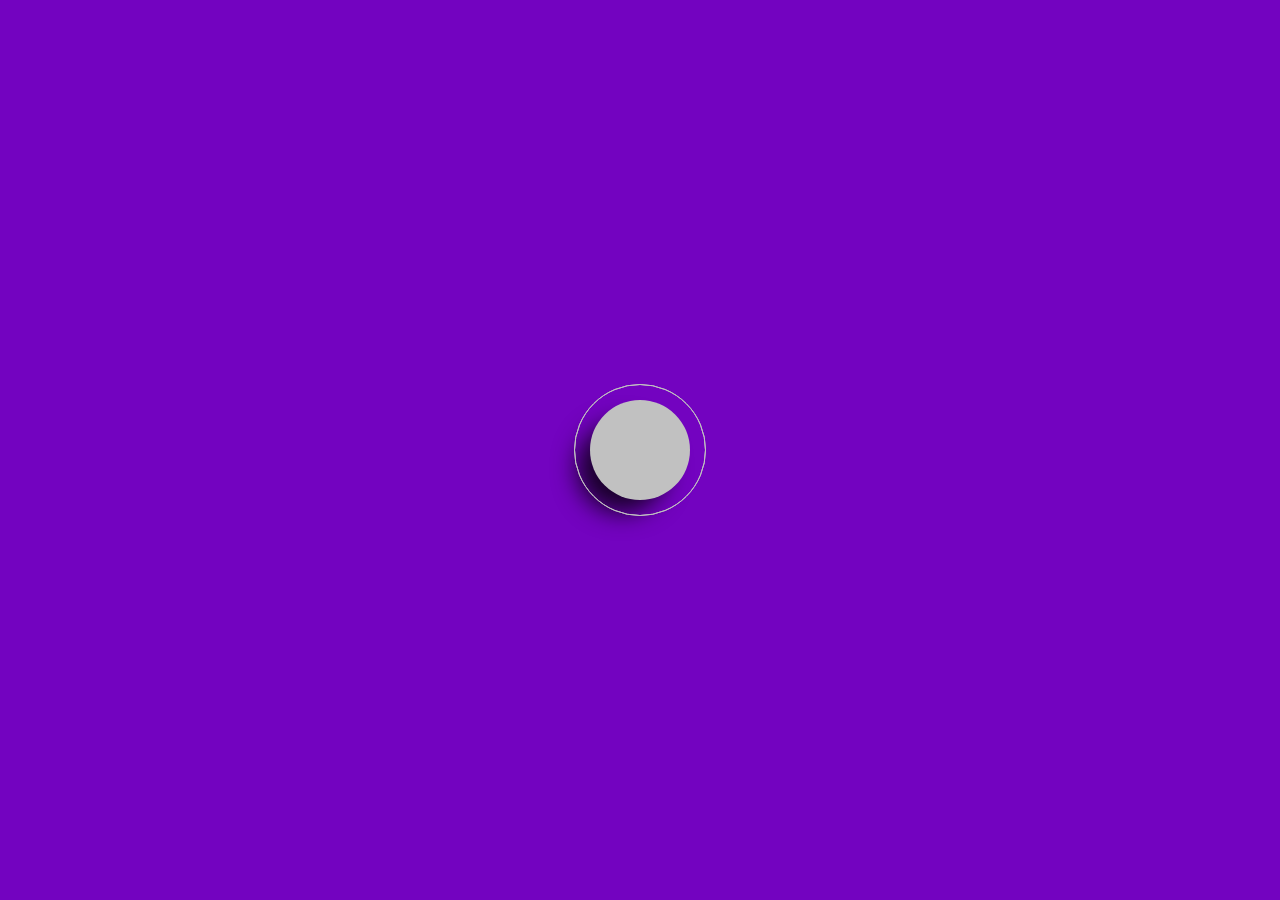
<file: Microphone-Animation-CSS-HTML/index.html>
<!DOCTYPE html>
<html lang="en">
  <head>
    <meta charset="UTF-8" />
    <meta http-equiv="X-UA-Compatible" content="IE=edge" />
    <meta name="viewport" content="width=device-width, initial-scale=1.0" />
    <title>css effects</title>
    <link rel="stylesheet" href="style.css" />

    <!-- font awesome  -->
    <link
      rel="stylesheet"
      href="https://cdnjs.cloudflare.com/ajax/libs/font-awesome/6.0.0-beta2/css/all.min.css"
      integrity="sha512-YWzhKL2whUzgiheMoBFwW8CKV4qpHQAEuvilg9FAn5VJUDwKZZxkJNuGM4XkWuk94WCrrwslk8yWNGmY1EduTA=="
      crossorigin="anonymous"
      referrerpolicy="no-referrer"
    />
  </head>
  <body>
    <div class="center">
      <div class="microphone">
        <i class="fas fa-microphone"></i>
      </div>
    </div>
  </body>
</html>
</file>
<file: Microphone-Animation-CSS-HTML/style.css>
* {
  margin: 0;
  padding: 0;
  box-sizing: border-box;
}
.center {
  display: flex;
  align-items: center;
  justify-content: center;
  min-height: 100vh;
  background: #7303c0;
}
.microphone {
  height: 100px;
  width: 100px;
  display: flex;
  align-items: center;
  justify-content: center;
  border-radius: 50%;
  background: #c1c1c1;
  position: relative;
  box-shadow: -18px 18px 24px -5px rgba(0, 0, 0, 0.78);
  -webkit-box-shadow: -18px 18px 24px -5px rgba(0, 0, 0, 0.78);
  -moz-box-shadow: -18px 18px 24px -5px rgba(0, 0, 0, 0.78);
}
.microphone::before {
  content: "";
  position: absolute;
  width: calc(100% + 30px);
  height: calc(100% + 30px);
  border: 1px solid #c1c1c1;
  border-radius: 50%;
  animation: animate 1.5s linear infinite;
}
.microphone::after {
  content: "";
  position: absolute;
  width: calc(100% + 30px);
  height: calc(100% + 30px);
  border: 1px solid #c1c1c1;
  border-radius: 50%;
  animation: animate 1.5s linear infinite;
  animation-delay: 0.4s;
}
@keyframes animate {
  0% {
    transform: scale(0.5);
    opacity: 0;
  }
  50% {
    transform: scale(1);
    opacity: 1;
  }
  100% {
    transform: scale(1.4);
    opacity: 0;
  }
}
</file>
